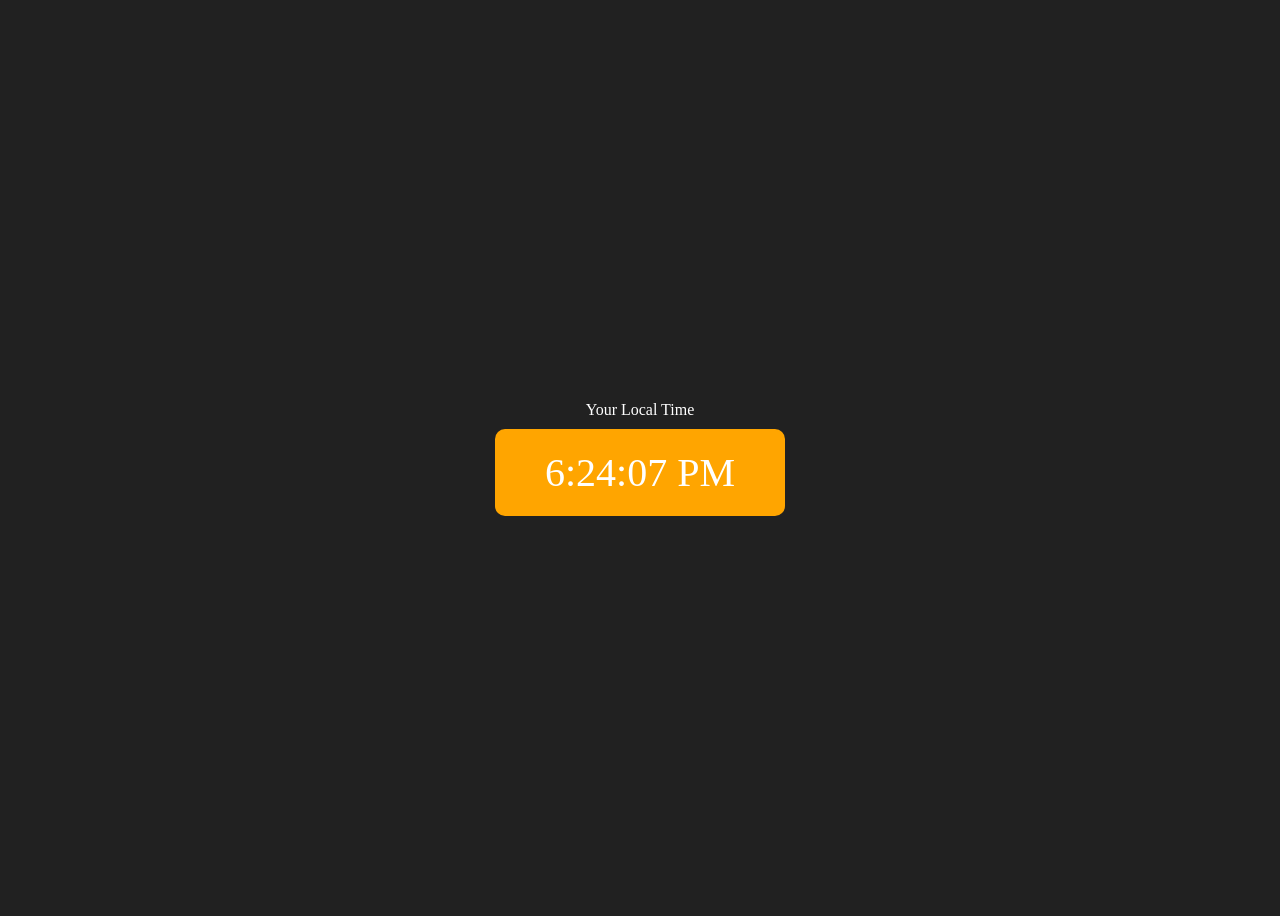
<file: 07_projects/03_clock/index.html>
<!DOCTYPE html>
<html lang="en">
  <head>
    <meta charset="UTF-8" />
    <meta name="viewport" content="width=device-width, initial-scale=1.0" />

    <title>Clock</title>
    <style>
      body {
        background-color: #212121;
        color: #fff;
      }
      .center {
        display: flex;
        height: 100vh;
        justify-content: center;
        align-items: center;
        flex-direction: column;
      }
      #clock {
        font-size: 40px;
        background-color: orange;
        padding: 20px 50px;
        margin-top: 10px;
        border-radius: 10px;
      }
    </style>
  </head>
  <body>
    <div class="center">
      <div id="banner"><span>Your Local Time</span></div>
      <div id="clock"></div>
    </div>
    <script src="script.js"></script>
  </body>
</html>
</file>
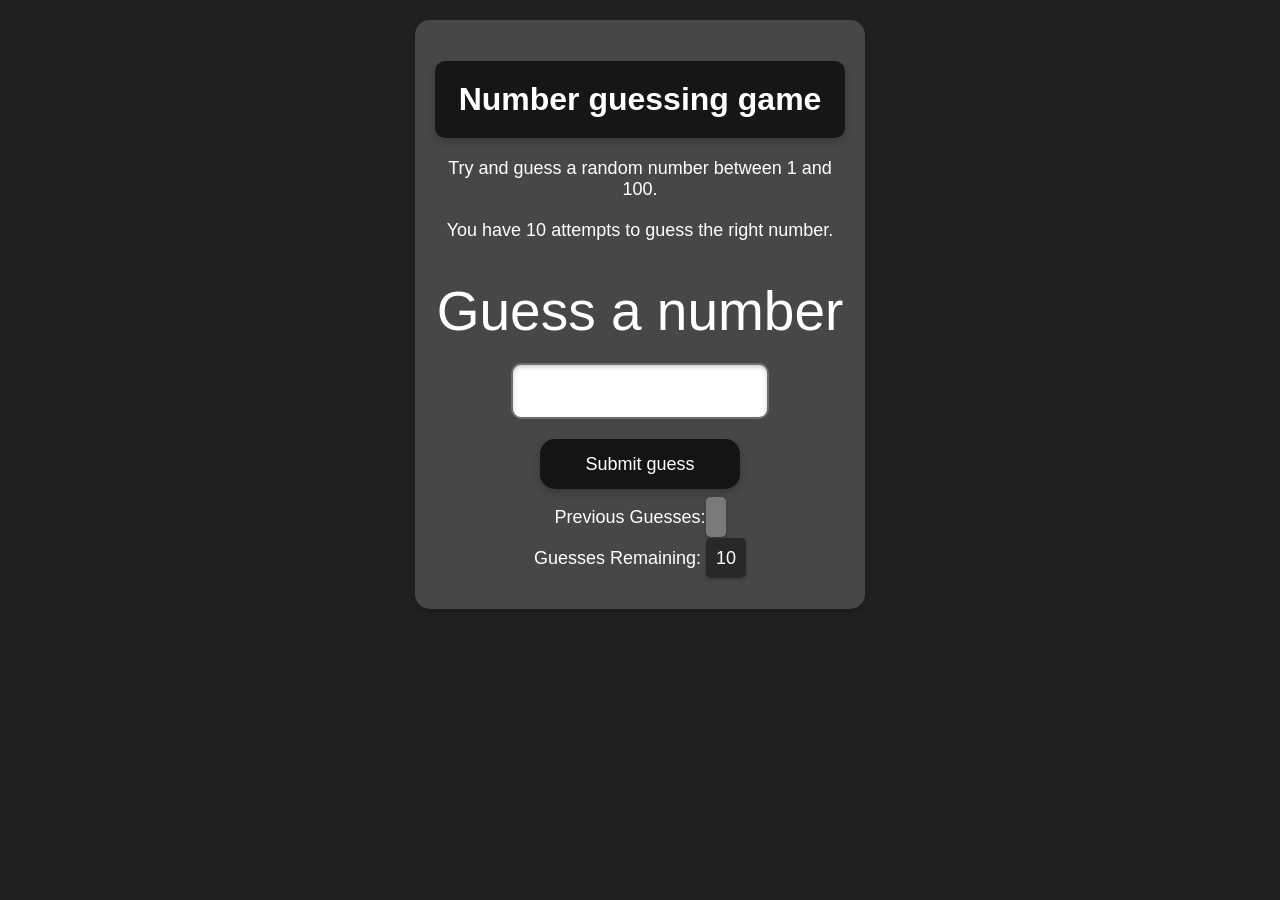
<file: 07_projects/04_Number_guess/index.html>
<!DOCTYPE html>
<html lang="en">
  <head>
    <meta charset="UTF-8" />
    <meta name="viewport" content="width=device-width, initial-scale=1.0" />
    <link rel="stylesheet" href="style4.css" />
    <title>Guess the NUMBER</title>
  </head>
  <body style="background-color: #212121; color: #fff">
    <div id="wrapper">
      <h1>Number guessing game</h1>
      <p>Try and guess a random number between 1 and 100.</p>
      <p>You have 10 attempts to guess the right number.</p>
      <br />
      <form class="form">
        <label for="guessField" id="guess">Guess a number</label>
        <input type="text" id="guessField" class="guessField" />
        <input
          type="submit"
          id="subt"
          value="Submit guess"
          class="guessSubmit"
        />
      </form>
      <div class="resultParas">
        <p>Previous Guesses: <span class="guesses"></span></p>
        <p>Guesses Remaining: <span class="lastResult">10</span></p>
        <p class="lowOrHi"></p>
      </div>
    </div>
    <script src="script4.js"></script>
  </body>
</html>
</file>
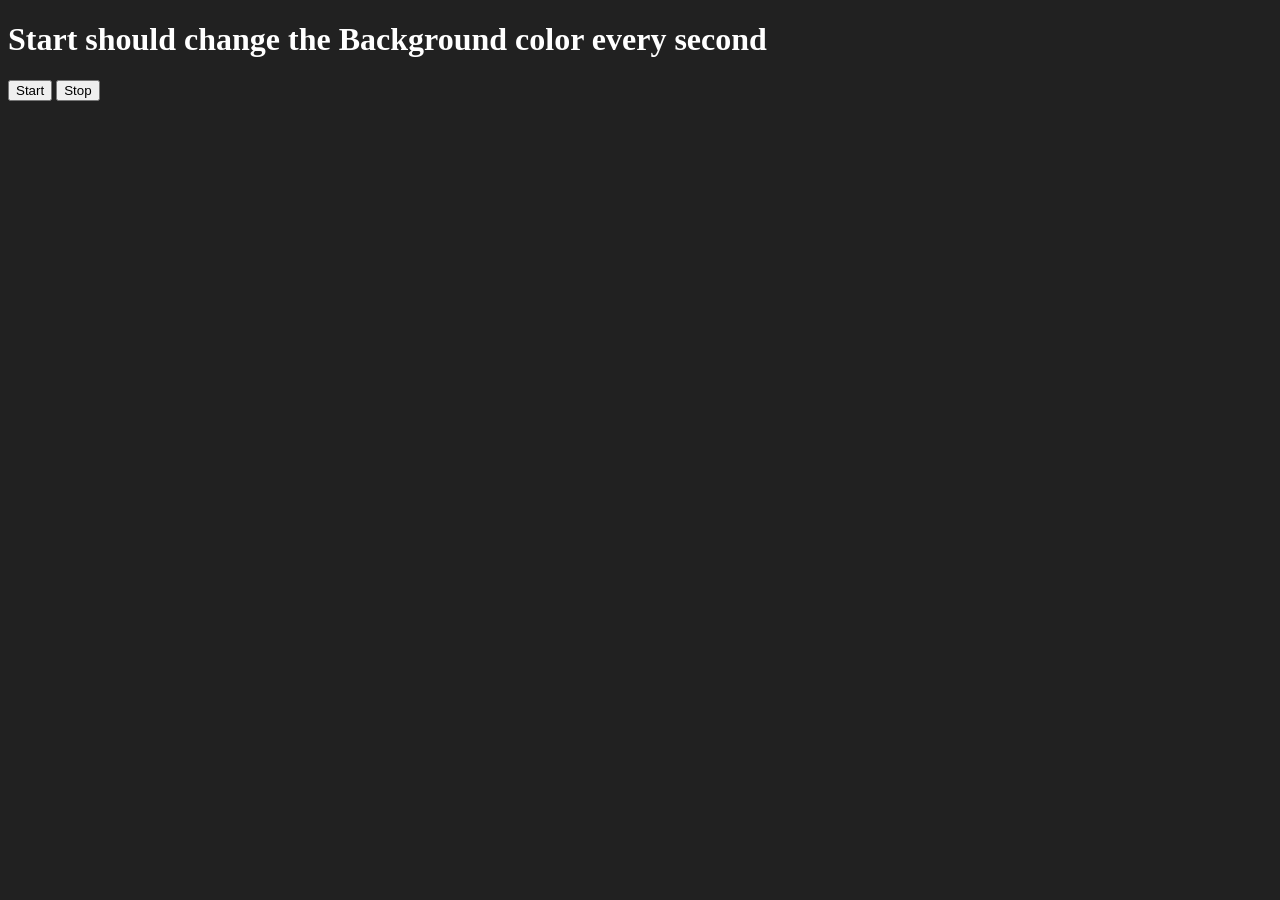
<file: 07_projects/05_unlimited_colors/index.html>
<!DOCTYPE html>
<html lang="en">
  <head>
    <meta charset="UTF-8" />
    <meta name="viewport" content="width=device-width, initial-scale=1.0" />
    <title>Unlimited Color</title>
  </head>
  <body style="background-color: #212121; color: #fff">
    <h1>Start should change the Background color every second</h1>
    <button id="start">Start</button>
    <button id="stop">Stop</button>
    <script src="script.js"></script>
  </body>
</html>
</file>
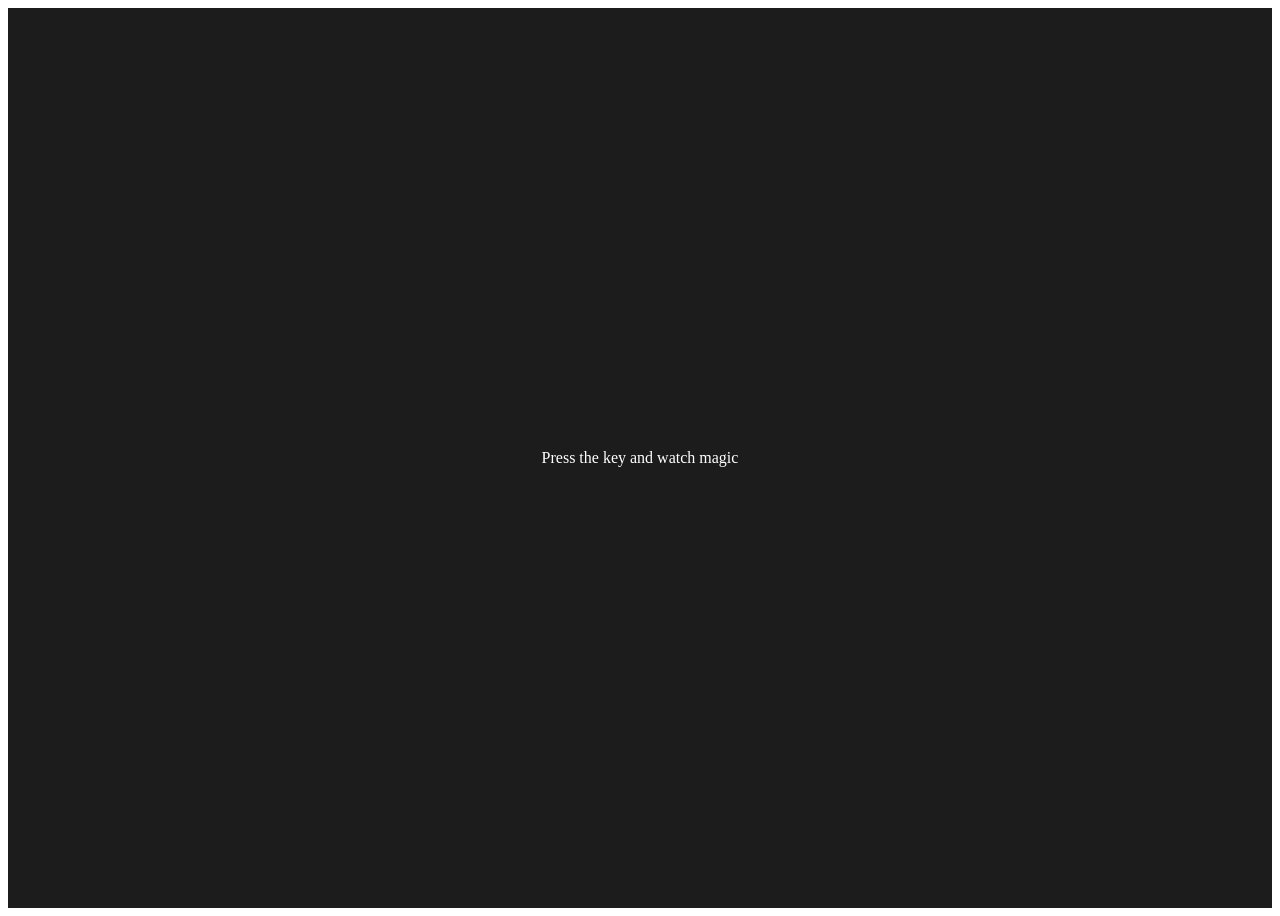
<file: 07_projects/06_keycode/index.html>
<!DOCTYPE html>
<html lang="en">
  <head>
    <meta charset="UTF-8" />
    <meta name="viewport" content="width=device-width, initial-scale=1.0" />
    <title>Event KeyCodes</title>
    <style>
      table,
      th,
      td {
        border: 1px solid #e7e7e7;
      }
      .project {
        background-color: #1c1c1c;
        color: #ffffff;
        display: flex;
        align-items: center;
        justify-content: center;
        text-align: center;
        height: 100vh;
      }
      .color {
        color: aliceblue;
        display: flex;
        flex-direction: row;
      }
    </style>
  </head>
  <body>
    <div class="project">
      <div id="insert">
        <div class="key">Press the key and watch magic</div>
      </div>
    </div>
    <script src="script.js"></script>
  </body>
</html>
</file>
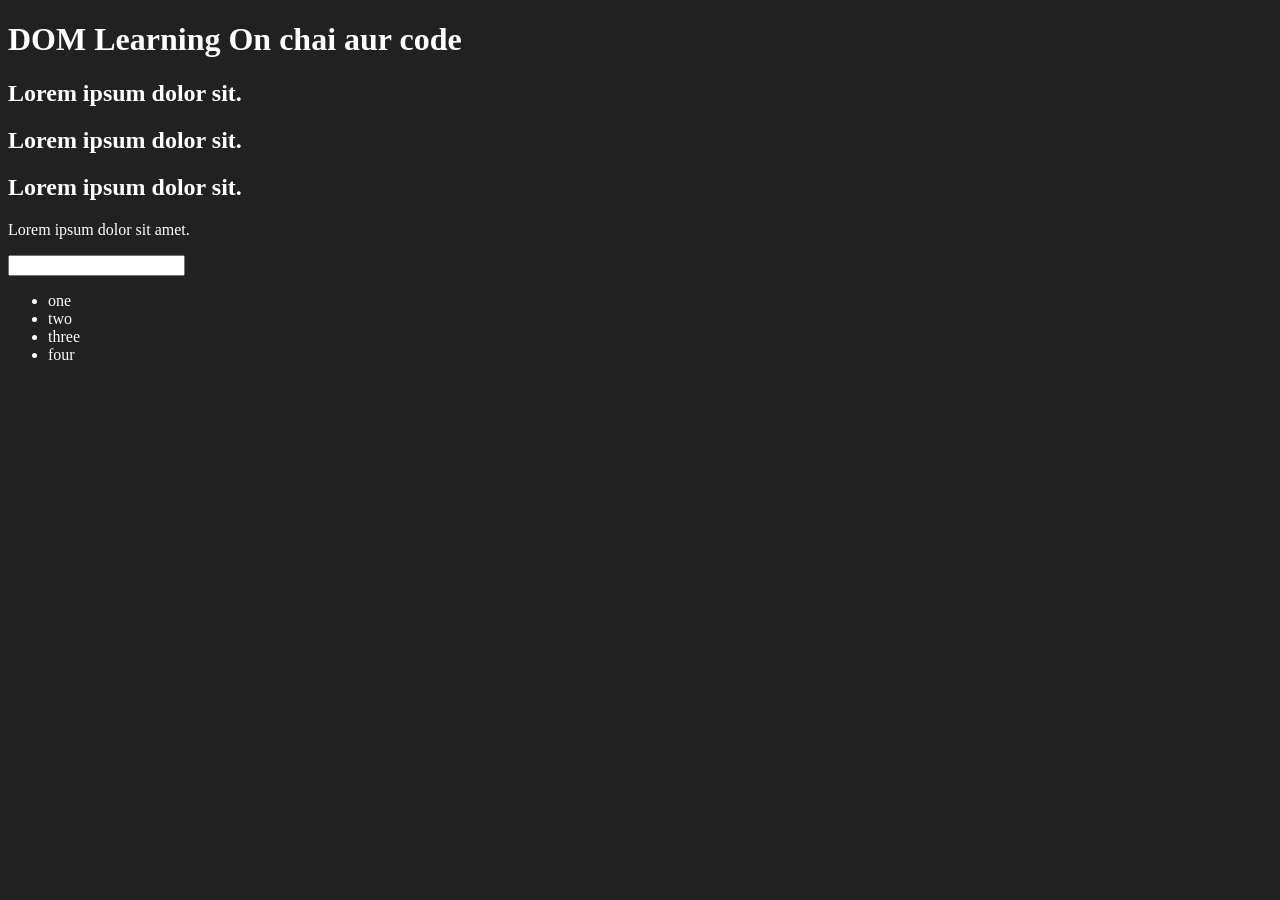
<file: 06_dom/one.html>
<!DOCTYPE html>
<html lang="en">
  <head>
    <meta charset="UTF-8" />
    <title>DOM Learning</title>
    <style>
      .bg-black {
        background-color: #212121;
        color: #fff;
      }
    </style>
  </head>
  <body class="bg-black">
    <div>
      <h1 id="title" class="heading">DOM Learning On chai aur code</h1>
      <h2>Lorem ipsum dolor sit.</h2>
      <h2>Lorem ipsum dolor sit.</h2>
      <h2>Lorem ipsum dolor sit.</h2>
      <p>Lorem ipsum dolor sit amet.</p>

      <input type="password" name="" id="" />
      <ul>
        <li class="list-item">one</li>
        <li class="list-item">two</li>
        <li class="list-item">three</li>
        <li class="list-item">four</li>
      </ul>
    </div>
  </body>
</html>
</file>
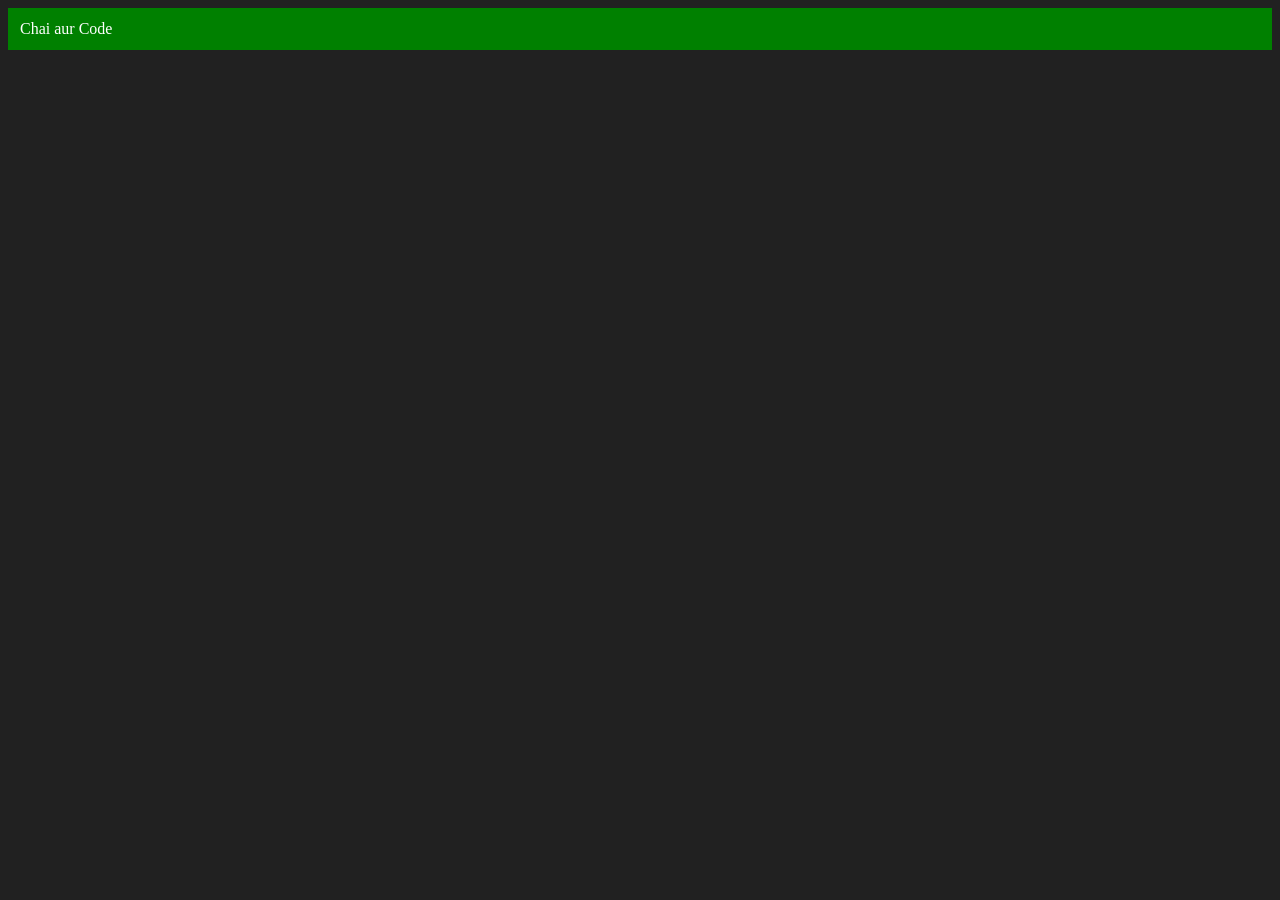
<file: 06_dom/three.html>
<!DOCTYPE html>
<html lang="en">
  <head>
    <meta charset="UTF-8" />
    <meta name="viewport" content="width=device-width, initial-scale=1.0" />
    <title>Chai aur Code</title>
  </head>
  <body style="background-color: #212121; color: #fff"></body>
  <script>
    const div = document.createElement("div");
    console.log(div);
    div.className = "main";
    div.id = Math.round(Math.random() * 10 + 1);
    div.setAttribute("title", "generated title");
    div.style.backgroundColor = "green";
    div.style.padding = "12px";
    // div.innerText = "Chai aur Code";

    const addText = document.createTextNode("Chai aur Code");
    div.appendChild(addText);
    document.body.appendChild(div);
  </script>
</html>
</file>
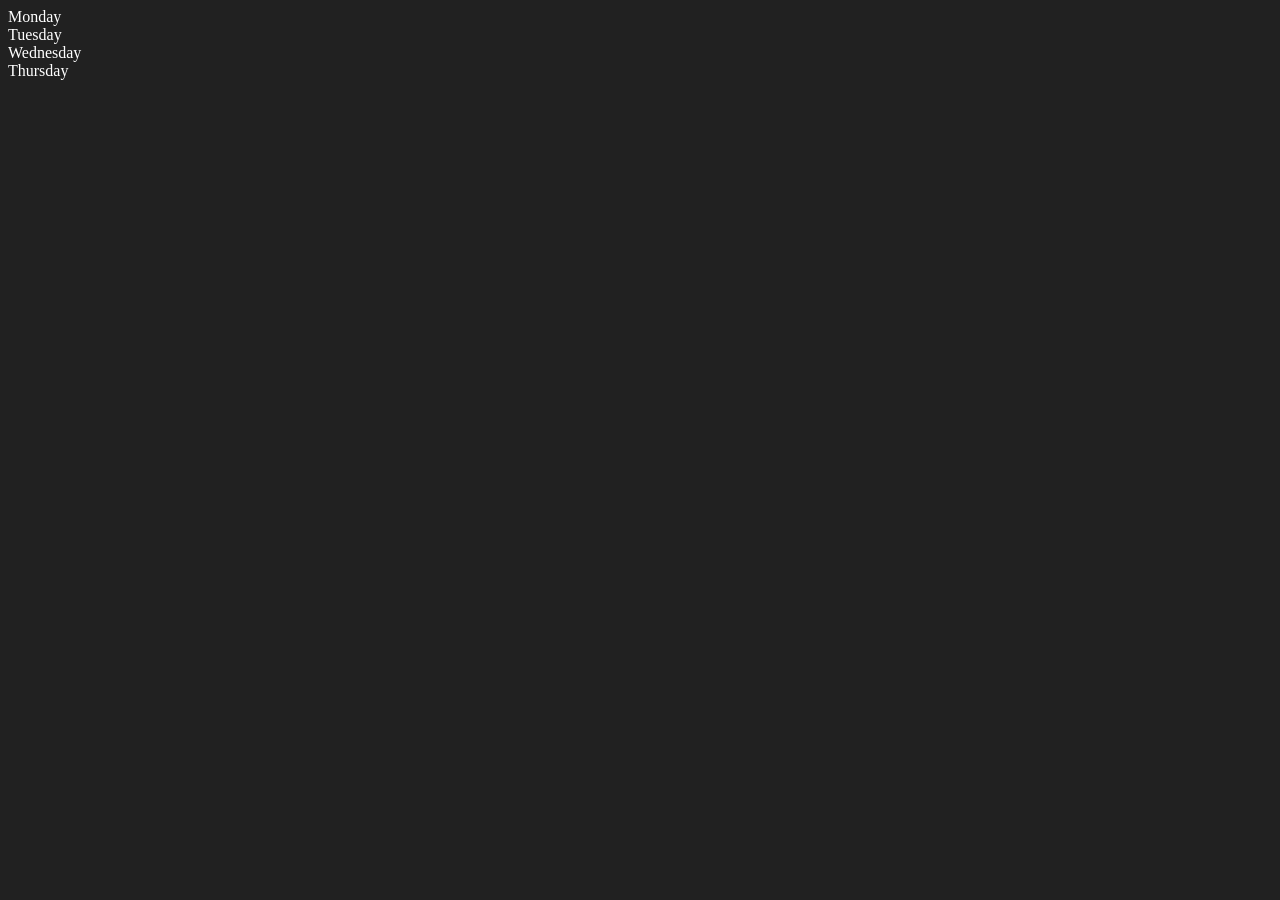
<file: 06_dom/two.html>
<!DOCTYPE html>
<html lang="en">
  <head>
    <meta charset="UTF-8" />
    <meta name="viewport" content="width=device-width, initial-scale=1.0" />
    <title>DOM | Chai aur Code</title>
  </head>
  <body style="background-color: #212121; color: #fff">
    <div class="parent">
      <div class="day">Monday</div>
      <div class="day">Tuesday</div>
      <div class="day">Wednesday</div>
      <div class="day">Thursday</div>
    </div>
  </body>
  <script>
    const parent = document.querySelector(".parent");
    // console.log(parent);
    // console.log(parent.children);
    // console.log(parent.children[1]);
    // console.log(parent.children[1].innerHTML);

    for (let i = 0; i < parent.children.length; i++) {
      // console.log(parent.children[i].innerHTML);
    }

    // console.log(parent.firstElementChild);
    // console.log(parent.lastElementChild);

    const dayOne = document.querySelector(".day");
    // console.log(dayOne);
    // console.log(dayOne.parentElement);
    // console.log(dayOne.nextElementSibling.nextElementSibling);

    console.log("NODES: ", parent.childNodes);
  </script>
</html>
</file>
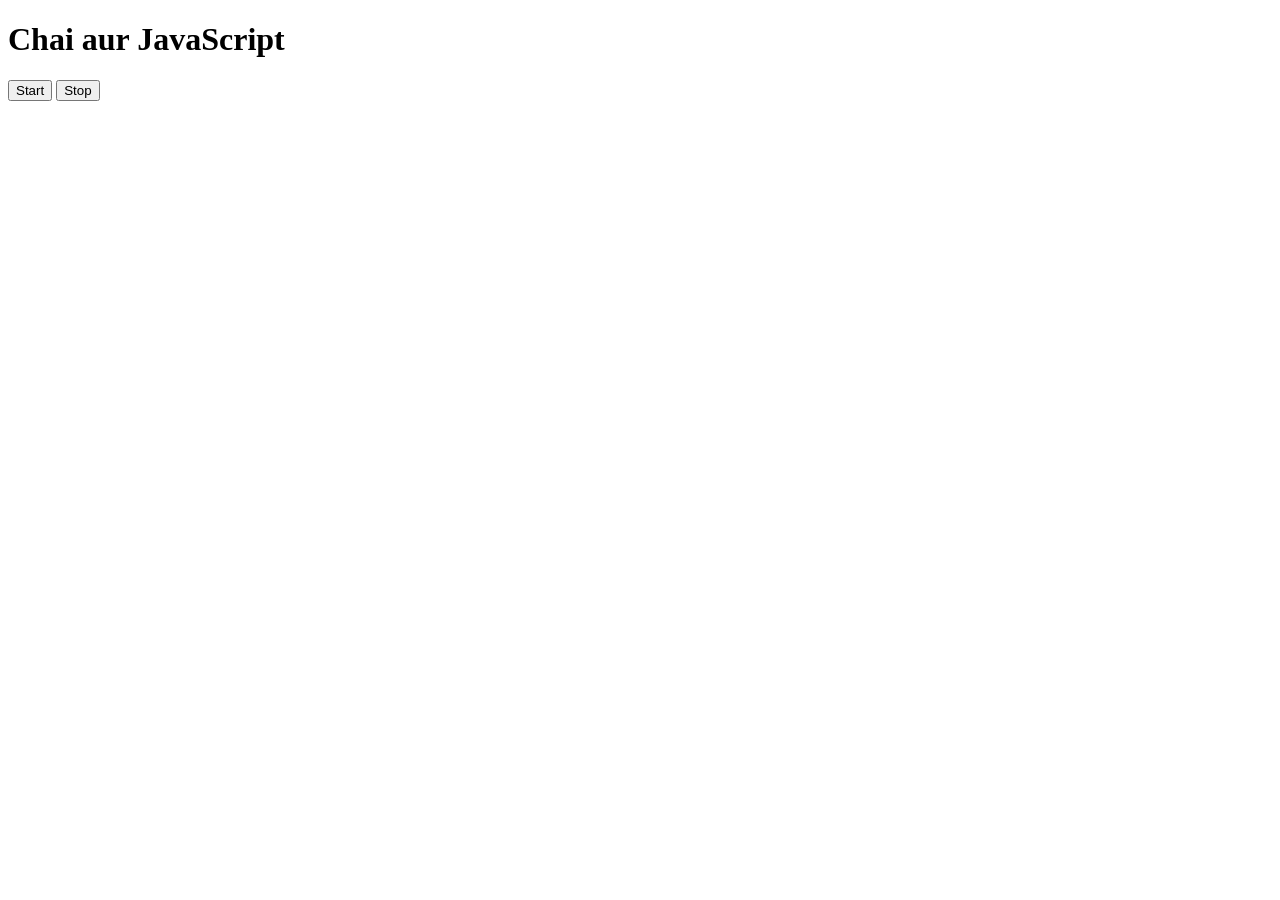
<file: 08_events/three.html>
<!DOCTYPE html>
<html lang="en">
  <head>
    <meta charset="UTF-8" />
    <meta name="viewport" content="width=device-width, initial-scale=1.0" />
    <title>Document</title>
  </head>
  <body>
    <h1>Chai aur JavaScript</h1>
    <button id="start">Start</button>
    <button id="stop">Stop</button>
  </body>
  <script>
    // const sayDate = function (str) {
    //  console.log(str, Date.now());
    // };

    // setInterval(function () {
    // console.log("siddhant");
    // }, 2000);

    // const intervalId = setInterval(sayDate, 2000, "hi");
    // clearInterval(intervalId);

    let intervalId;

    const sayDate = function () {
      console.log(Date.now());
    };

    document.getElementById("start").addEventListener("click", function () {
      if (intervalId) {
        clearInterval(intervalId);
      }
      intervalId = setInterval(sayDate, 2000);
    });

    document.getElementById("stop").addEventListener("click", function () {
      if (intervalId) {
        clearInterval(intervalId);
      }
    });
  </script>
</html>
</file>
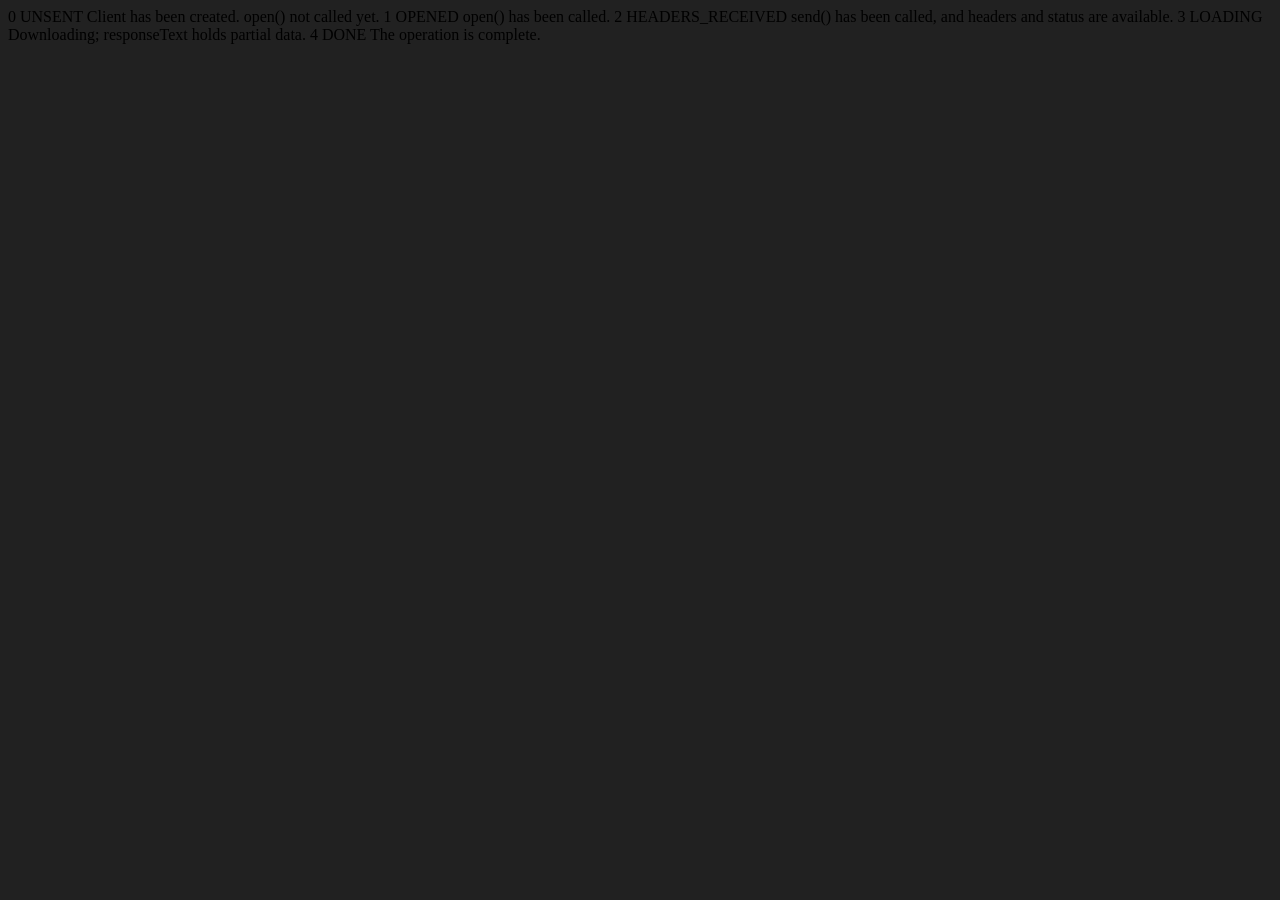
<file: 09_advance_one/01_Apirequest.html>
<!DOCTYPE html>
<html lang="en">
  <head>
    <meta charset="UTF-8" />
    <meta name="viewport" content="width=device-width, initial-scale=1.0" />
    <title>API request</title>
  </head>
  <body style="background-color: #212121">
    0 UNSENT Client has been created. open() not called yet. 1 OPENED open() has
    been called. 2 HEADERS_RECEIVED send() has been called, and headers and
    status are available. 3 LOADING Downloading; responseText holds partial
    data. 4 DONE The operation is complete.
  </body>
  <script>
    const requestUrl = "https://api.github.com/users/hiteshchoudhary";
    const xhr = new XMLHttpRequest();
    xhr.open("GET", requestUrl);
    xhr.onreadystatechange = function () {
      console.log(xhr.readyState);
      if (xhr.readyState === 4) {
        const data = JSON.parse(this.responseText);
        console.log(typeof data);
        console.log(data.followers);
      }
    };
    xhr.send();
  </script>
</html>
</file>
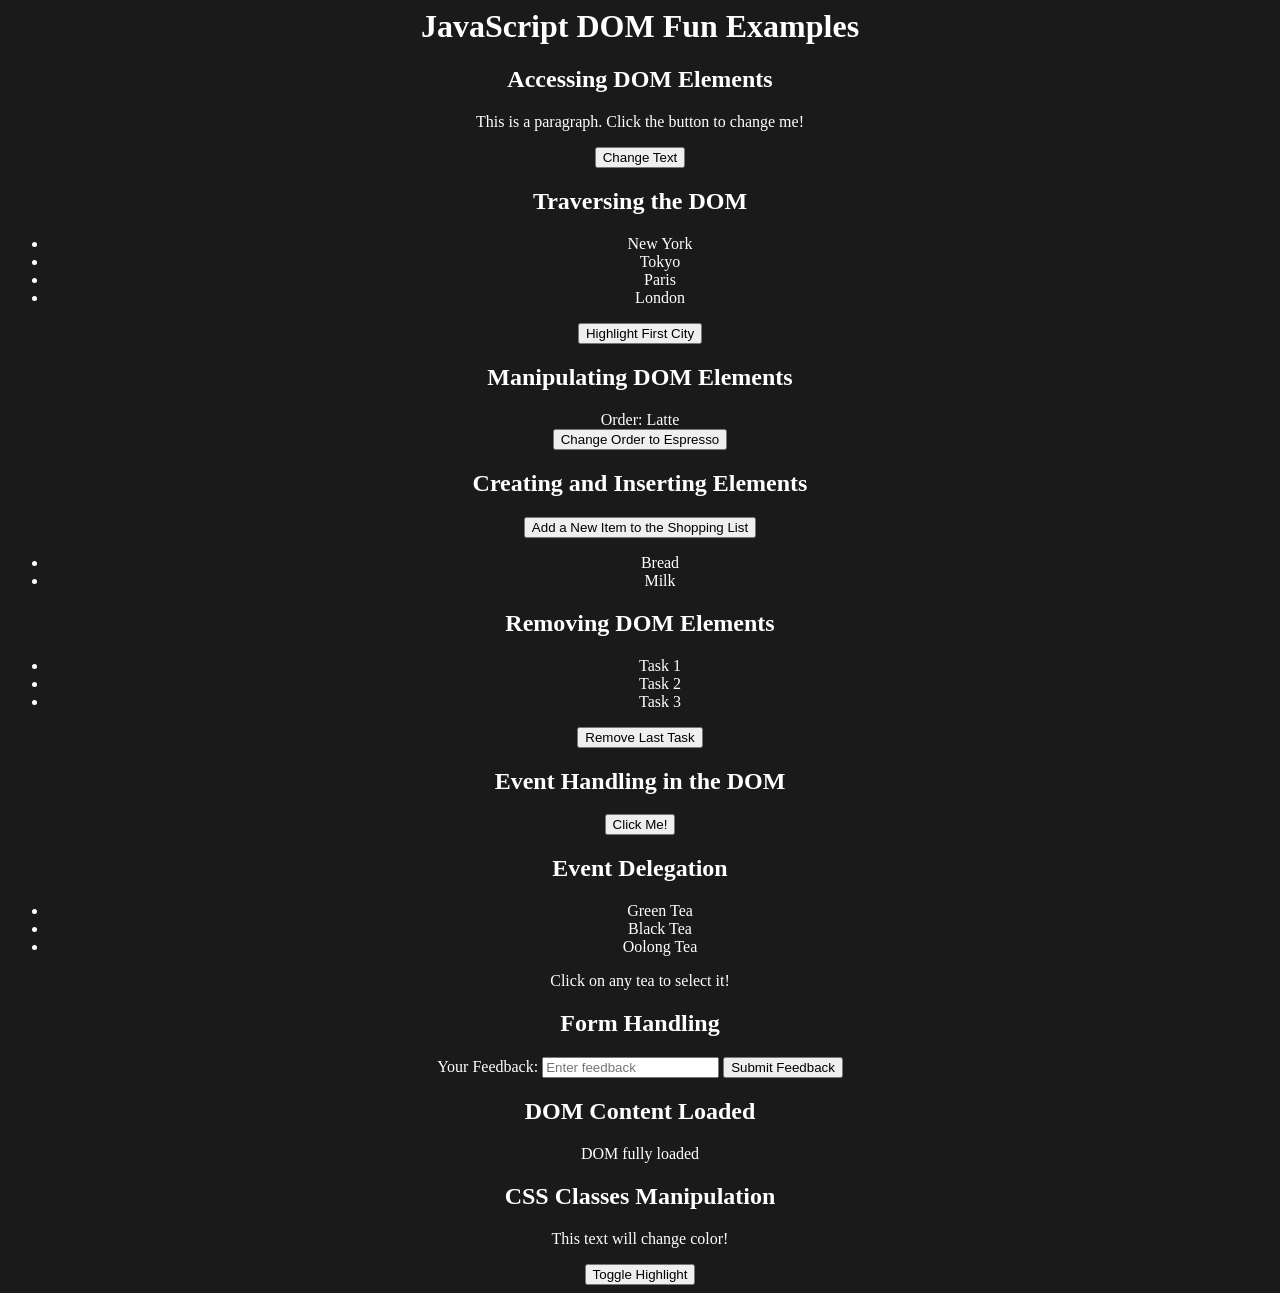
<file: DOM/dom.html>
<html lang="en"><head>
    <meta charset="UTF-8">
    <meta name="viewport" content="width=device-width, initial-scale=1.0">
    <title>JavaScript DOM Fun Examples with chai</title>
    <style>
      body {
        background-color: #1a1a1a;
        color: #fff;
        text-align: center;
      }
      .highlight {
        background-color: yellow;
        font-weight: bold;
        color: #1a1a1a;
      }
      .hidden {
        display: none;
      }
    </style>
  </head>
  <body>
    <h1>JavaScript DOM Fun Examples</h1>

    <!-- Example 1: Accessing DOM Elements -->
    <section id="example-1">
      <h2>Accessing DOM Elements</h2>
      <p id="myParagraph">
        This is a paragraph. Click the button to change me!
      </p>
      <button id="changeTextButton">Change Text</button>
    </section>

    <!-- Example 2: Traversing the DOM -->
    <section id="example-2">
      <h2>Traversing the DOM</h2>
      <ul id="citiesList">
        <li class="chai">New York</li>
        <li>Tokyo</li>
        <li>Paris</li>
        <li>London</li>
      </ul>
      <button id="highlightFirstCity">Highlight First City</button>
    </section>

    <!-- Example 3: Manipulating DOM Elements -->
    <section id="example-3">
      <h2>Manipulating DOM Elements</h2>
      <div id="coffeeOrder">Order: <span id="coffeeType">Latte</span></div>
      <button id="changeOrder">Change Order to Espresso</button>
    </section>
 
    <!-- Example 4: Creating and Inserting Elements -->
    <section id="example-4">
      <h2>Creating and Inserting Elements</h2>
      <button id="addNewItem">Add a New Item to the Shopping List</button>
      <ul id="shoppingList">
        <li>Bread</li>
        <li>Milk</li>
      </ul>
    </section>

    <!-- Example 5: Removing DOM Elements -->
    <section id="example-5">
      <h2>Removing DOM Elements</h2>
      <ul id="taskList">
        <li>Task 1</li>
        <li>Task 2</li>
        <li>Task 3</li>
      </ul>
      <button id="removeLastTask">Remove Last Task</button>
    </section>

    <!-- Example 6: Event Handling in the DOM -->
    <section id="example-6">
      <h2>Event Handling in the DOM</h2>
      <button id="clickMeButton">Click Me!</button>
    </section>

    <!-- Example 7: Event Delegation -->
    <section id="example-7">
      <h2>Event Delegation</h2>
      <ul id="teaList">
        <li class="teaItem">Green Tea</li>
        <li class="teaItem">Black Tea</li>
        <li class="teaItem">Oolong Tea</li>
      </ul>
      <p>Click on any tea to select it!</p>
    </section>

    <!-- Example 8: Form Handling -->
    <section id="example-8">
      <h2>Form Handling</h2>
      <form id="feedbackForm">
        <label for="feedbackInput">Your Feedback:</label>
        <input type="text" id="feedbackInput" placeholder="Enter feedback">
        <button type="submit">Submit Feedback</button>
      </form>
      <p id="feedbackDisplay"></p>
    </section>

    <!-- Example 9: DOM Content Loaded -->
    <section id="example-9">
      <h2>DOM Content Loaded</h2>
      <p id="domStatus">Waiting for DOM to load...</p>
    </section>

    <!-- Example 10: CSS Classes Manipulation -->
    <section id="example-10">
      <h2>CSS Classes Manipulation</h2>
      <p id="descriptionText">This text will change color!</p>
      <button id="toggleHighlight">Toggle Highlight</button>
    </section>
    <script src="./script.js"></script>
  

</body></html>
</file>
<file: 07_projects/04_Number_guess/style4.css>
html {
    font-family: 'Helvetica Neue', Arial, sans-serif;
}

body {
    width: 100%;
    max-width: 750px;
    min-width: 480px;
    margin: 0 auto;
    background-color: #212121;
    color: #ffffff;
    padding: 20px;
    box-sizing: border-box;
}

h1 {
    background-color: #161616;
    color: #fff;
    text-align: center;
    padding: 20px;
    border-radius: 10px;
    margin-bottom: 20px;
    box-shadow: 0 4px 8px rgba(0, 0, 0, 0.2);
}

p {
    font-size: 18px;
    text-align: center;
    margin-bottom: 20px;
}

.lastResult, .guesses {
    color: white;
    padding: 10px;
    margin: 10px 0;
    background-color: #282828;
    border-radius: 5px;
    box-shadow: 0 2px 4px rgba(0, 0, 0, 0.2);
}

button, #subt {
    background-color: #141414;
    color: #fff;
    width: 250px;
    height: 50px;
    border-radius: 25px;
    font-size: 20px;
    border: none;
    margin-top: 20px;
    cursor: pointer;
    transition: background-color 0.3s ease;
    box-shadow: 0 4px 8px rgba(0, 0, 0, 0.2);
}

#subt:hover {
    background-color: #1c1c1c;
}

button:hover{
    background-color: #1c1c1c;
    cursor: pointer;
}

#newGame:hover{
    background-color: #1c1c1c;
    cursor: pointer;
}

#subt {
    width: 200px;
    height: 50px;
    border-radius: 15px;
    font-size: 18px;
}

#guessField {
    width: 250px;
    height: 50px;
    font-size: 20px;
    border: none;
    margin-top: 20px;
    border: 2px solid #6c6d6d;
    text-align: center;
    border-radius: 10px;
    box-shadow: inset 0 2px 4px rgba(0, 0, 0, 0.2);
}

#guess {
    font-size: 55px;
    margin-top: 20px;
    color: #fff;
}

#wrapper {
    box-sizing: border-box;
    text-align: center;
    width: 100%;
    max-width: 450px;
    height: auto;
    background-color: #474747;
    padding: 20px;
    border-radius: 15px;
    box-shadow: 0 4px 8px rgba(0, 0, 0, 0.2);
    margin: 0 auto;
}

.guesses {
    background-color: #7a7a7a;
}

@media (max-width: 480px) {
    body {
        min-width: 100%;
        padding: 10px;
    }

    button, #subt, #guessField {
        width: 100%;
        font-size: 16px;
    }

    h1 {
        font-size: 24px;
    }

    p {
        font-size: 14px;
    }

    #guess {
        font-size: 36px;
    }

    #wrapper {
        width: 100%;
        padding: 15px;
    }
}
</file>
